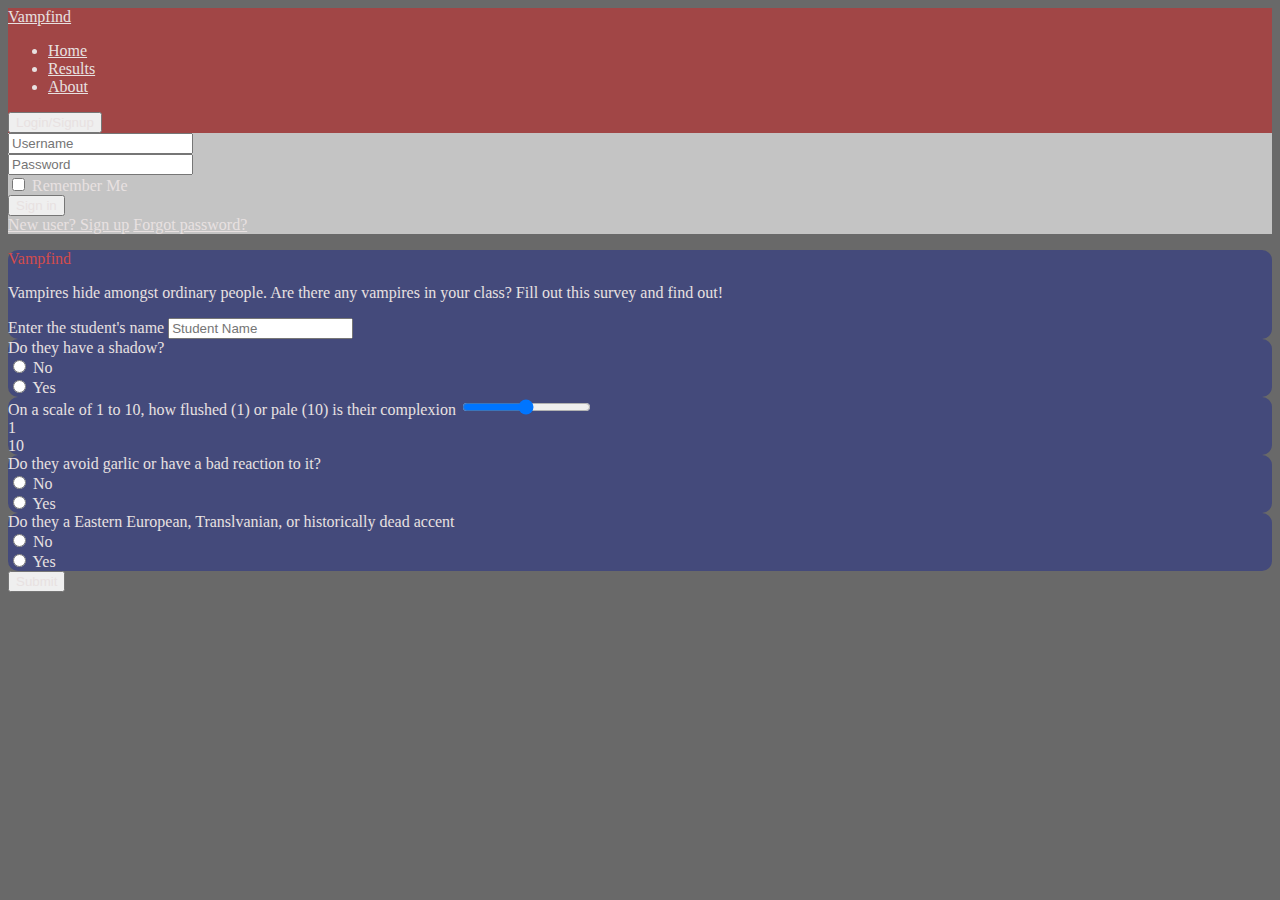
<file: index.html>
<!doctype html>
<html lang="en">
<head>
    <!-- Required meta tags -->
    <meta charset="utf-8">
    <meta name="viewport" content="width=device-width, initial-scale=1">

    <!-- Bootstrap CSS -->
    <link href="https://cdn.jsdelivr.net/npm/bootstrap@5.1.3/dist/css/bootstrap.min.css" rel="stylesheet" integrity="sha384-1BmE4kWBq78iYhFldvKuhfTAU6auU8tT94WrHftjDbrCEXSU1oBoqyl2QvZ6jIW3" crossorigin="anonymous">
    <link href="styles.css" rel="stylesheet">    

    <title>Vampfind</title>
</head>
<body>
    <nav class="navbar navbar-expand-sm navbar-dark">
        <div class="container-fluid">
            <a class="navbar-brand" href="#">Vampfind</a>
            <ul class="navbar-nav me-auto">
                <li class="navitem">
                    <a class="nav-link active" aria-current="page" href="#">Home</a>
                </li>
                <li class="nav-item">
                    <a class="nav-link" href="results.html">Results</a>
                </li>
                <li class="nav-item">
                    <a class="nav-link" href="about.html">About</a>
                </li>
            </ul>
            <!--TODO: Everything in this div needs JavaScript-->
            <div class="dropdown">
                <button class="btn btn-secondary dropdown-toggle px-4" type="button" id="dropdownMenuButton1" data-bs-toggle="dropdown" aria-expanded="false">
                    Login/Signup
                </button>
                <div class="dropdown-menu dropdown-menu-end" aria-labelledby="dropdownMenuButton1">
                    <form class="p-2">
                        <div class="mb-3">
                            <input type="text" class="form-control" id="username" placeholder="Username" aria-label="Username">
                        </div>
                        <div class="mb-3">
                            <input type="text" class="form-control" id="password" placeholder="Password" aria-label="Password">
                        </div>
                        <div class="mb-3">
                            <div class="form-check">
                                <input type="checkbox" class="form-check-input" id="dropdownCheck">
                                <label class="form-check-label" for="dropdownCheck">Remember Me</label>
                            </div>
                        </div>
                        <button type="submit" class="btn btn-primary" onclick="outputUserInfo()">Sign in</button>
                    </form>
                    <div class="dropdown-divider"></div>
                    <a class="dropdown-item" href="#">New user? Sign up</a>
                    <a class="dropdown-item" href="#">Forgot password?</a>
                </div>
            </div>
    </nav>


    <div class="container mt-3 box">
        <p class="h1 text-center pt-1">Vampfind</p>
        <div class="row justify-content-center">
            <p class="col-6 text-center">
                Vampires hide amongst ordinary people. Are there any vampires in your class?
                Fill out this survey and find out!
            </p>
        </div>
        <div class="row justify-content-center">
            <div class="col-4 mb-3">
                <label for="studentName">Enter the student's name</label>
                <input type="text" class="form-control" id="studentName" placeholder="Student Name">
            </div>
        </div>
    </div>
    <div class="container mt-3">
        <div class="row gy-2 mb-2">
            <div class="col-lg-6 col-md-9">
                <div class="box p-2">
                    <div class="p-2">Do they have a shadow?</div>
                    <div class="form-check">
                        <input class="form-check-input" type="radio" name="shadow" id="shadowNo" value="0">
                        <label class="form-check-label" for="shadowNo">No</label>
                    </div>
                    <div class="form-check">
                        <input class="form-check-input" type="radio" name="shadow" id="shadowYes" value="1">
                        <label class="form-check-label" for="shadowYes">Yes</label>
                    </div>
                </div>
            </div>
            <div class="col-lg-6 col-md-9">
                <div class="box p-2">
                    <label for="slider" class="form-label">On a scale of 1 to 10, how flushed (1) or pale (10) is their complexion</label>
                    <input type="range" class="form-range" min="0" max="10" id="slider">
                    <div class="row justify-content-between">
                        <div class="col">1</div>
                        <div class="col text-end">10</div>
                    </div>
                </div>
            </div>
        </div>
        <div class="row gy-2 mb-2">
            <div class="col-lg-6 col-md-9">
                <div class="box p-2">
                    <div class="p-2">Do they avoid garlic or have a bad reaction to it?</div>
                    <div class="form-check">
                        <input class="form-check-input" type="radio" name="garlic" id="garlicNo" value="0">
                        <label class="form-check-label" for="garlicNo">No</label>
                    </div>
                    <div class="form-check">
                        <input class="form-check-input" type="radio" name="garlic" id="garlicYes" value="1">
                        <label class="form-check-label" for="garlicYes">Yes</label>
                    </div>
                </div>
            </div>
            <div class="col-lg-6 col-md-9">
                <div class="box p-2">
                    <div class="p-2">Do they a Eastern European, Translvanian, or historically dead accent</div>
                    <div class="form-check">
                        <input class="form-check-input" type="radio" name="accent" id="accentNo" value="0">
                        <label class="form-check-label" for="accentNo">No</label>
                    </div>
                    <div class="form-check">
                        <input class="form-check-input" type="radio" name="accent" id="accentYes" value="1">
                        <label class="form-check-label" for="accentYes">Yes</label>
                    </div>
                </div>
            </div>
        </div>
        <div class="d-flex justify-content-center">
            <button type="submit" class="btn btn-primary" onclick="calculateSum()">Submit</button>
        </div>
    </div>

    <!--JavaScript-->
    <script src="login.js"></script>
    <script src="https://cdn.jsdelivr.net/npm/bootstrap@5.1.3/dist/js/bootstrap.bundle.min.js" integrity="sha384-ka7Sk0Gln4gmtz2MlQnikT1wXgYsOg+OMhuP+IlRH9sENBO0LRn5q+8nbTov4+1p" crossorigin="anonymous"></script>
    <script document.addEventListener("DOMContentLoaded", outputUserInfoAuto());></script>
</body>
</html>
</file>
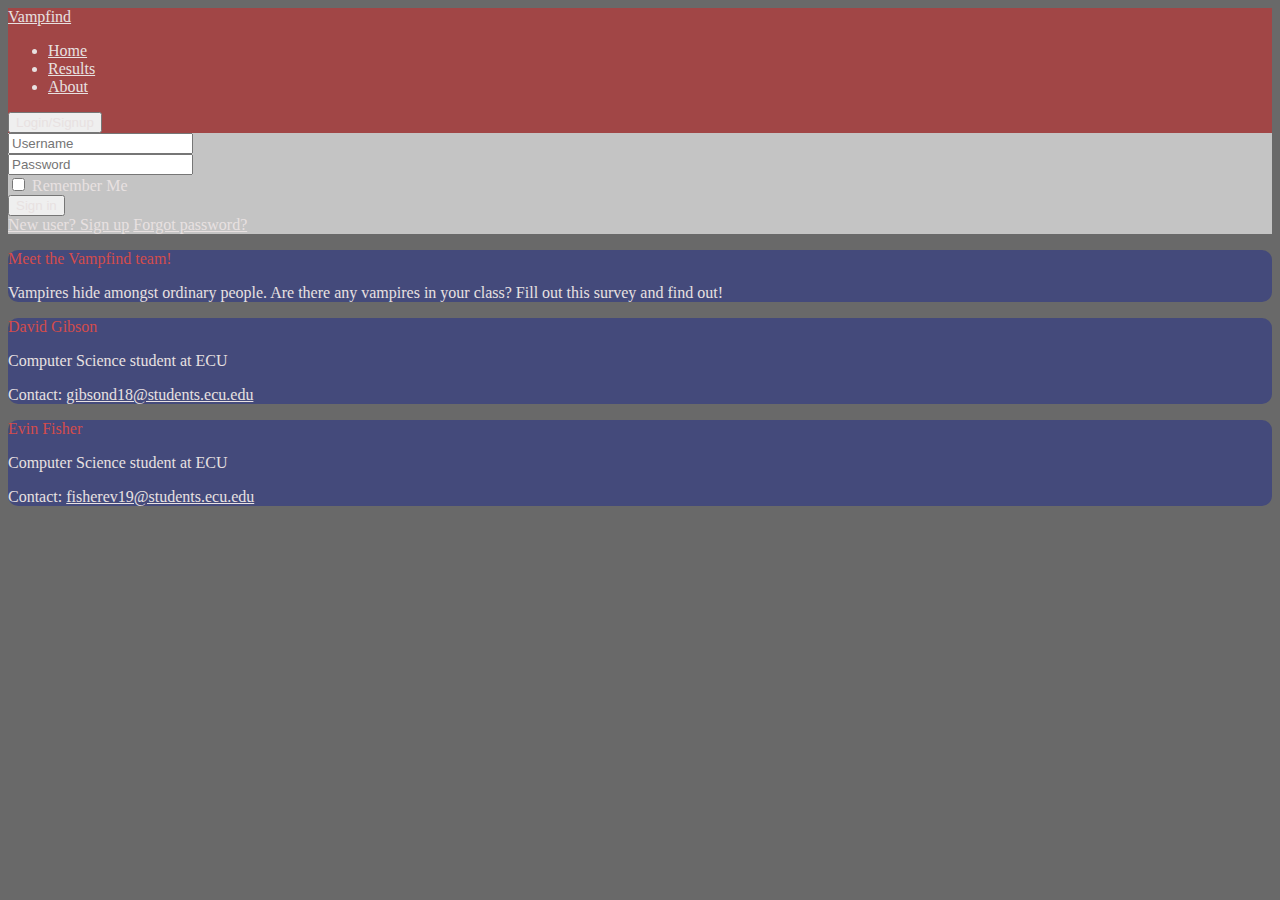
<file: about.html>
<!doctype html>
<html lang="en">
  <head>
    <!-- Required meta tags -->
    <meta charset="utf-8">
    <meta name="viewport" content="width=device-width, initial-scale=1">

    <!-- Bootstrap CSS -->
    <link href="https://cdn.jsdelivr.net/npm/bootstrap@5.1.3/dist/css/bootstrap.min.css" rel="stylesheet" integrity="sha384-1BmE4kWBq78iYhFldvKuhfTAU6auU8tT94WrHftjDbrCEXSU1oBoqyl2QvZ6jIW3" crossorigin="anonymous">
    <link href="styles.css" rel="stylesheet">

    <title>Vampfind</title>
  </head>
  <body>
      <nav class="navbar navbar-expand-sm navbar-dark" id="navbar">
          <div class="container-fluid">
              <a class="navbar-brand" href="index.html">Vampfind</a>
              <ul class="navbar-nav me-auto">
                  <li class="navitem">
                      <a class="nav-link" href="index.html">Home</a>
                  </li>
                  <li class="nav-item">
                      <a class="nav-link" href="results.html">Results</a>
                  </li>
                  <li class="nav-item">
                      <a class="nav-link active" aria-current="page" href="#">About</a>
                  </li>
              </ul>
              <!--TODO: Everything in this div needs JavaScript-->
              <div class="dropdown">
                  <button class="btn btn-secondary dropdown-toggle px-4" type="button" id="dropdownMenuButton1" data-bs-toggle="dropdown" aria-expanded="false">
                      Login/Signup
                  </button>
                  <div class="dropdown-menu dropdown-menu-end" aria-labelledby="dropdownMenuButton1">
                      <form class="p-2">
                          <div class="mb-3">
                              <input type="text" class="form-control" placeholder="Username" aria-label="Username">
                          </div>
                          <div class="mb-3">
                              <input type="text" class="form-control" placeholder="Password" aria-label="Password">
                          </div>
                          <div class="mb-3">
                              <div class="form-check">
                                  <input type="checkbox" class="form-check-input" id="dropdownCheck">
                                  <label class="form-check-label" for="dropdownCheck">Remember Me</label>
                              </div>
                          </div>
                          <button type="submit" class="btn btn-primary">Sign in</button>
                      </form>
                      <div class="dropdown-divider"></div>
                      <a class="dropdown-item" href="#">New user? Sign up</a>
                      <a class="dropdown-item" href="#">Forgot password?</a>
                  </div>
              </div>
          </div>
      </nav>


      <div class="container mt-3 box">
          <p class="h1 text-center pt-1">Meet the Vampfind team!</p>
          <div class="row justify-content-center">
              <p class="col-6 text-center">
                  Vampires hide amongst ordinary people. Are there any vampires in your class?
                  Fill out this survey and find out!
              </p>
          </div>
      </div>
      <div class="container mt-3">
          <div class="row gy-2 mb-2">
              <div class="col-lg-6 col-md-9">
                  <div class="box p-2">
                      <div class="h2 p-2">David Gibson</div>  
                      <p>Computer Science student at ECU</p>
                      <p>Contact: <a class="fw-bold" href="mailto:gibsond18@students.ecu.edu">gibsond18@students.ecu.edu</a></p>
                  </div>
              </div>
              <div class="col-lg-6 col-md-9">
                  <div class="box p-2">
                      <div class="h2 p-2">Evin Fisher</div>
                      <p>Computer Science student at ECU</p>                      
                      <p>Contact: <a class="fw-bold" href="mailto:fisherev19@students.ecu.edu">fisherev19@students.ecu.edu</a></p>
                  </div>
              </div>
          </div>          
      </div>


      <script src="https://cdn.jsdelivr.net/npm/bootstrap@5.1.3/dist/js/bootstrap.bundle.min.js" integrity="sha384-ka7Sk0Gln4gmtz2MlQnikT1wXgYsOg+OMhuP+IlRH9sENBO0LRn5q+8nbTov4+1p" crossorigin="anonymous"></script>

  </body>
</html>
</file>
<file: styles.css>
﻿body {
    background: #696969; /* nice-gray: Background */
    color:      #E8E1E1;
}

.navbar {
    background: #A14646; /* red: Navbar */
}

.dropdown-menu {
    background: #C4C4C4; /*Gray-White: Dropdown box*/
}

.h1, .h2 {
    color: #D34C4C; /*Red: Header Text*/
}

a, .btn {
    color: #E8E1E1; /*White: Text*/
}

.box {
    background-color: #444A7B;
    border-radius: 10px;
}
</file>
